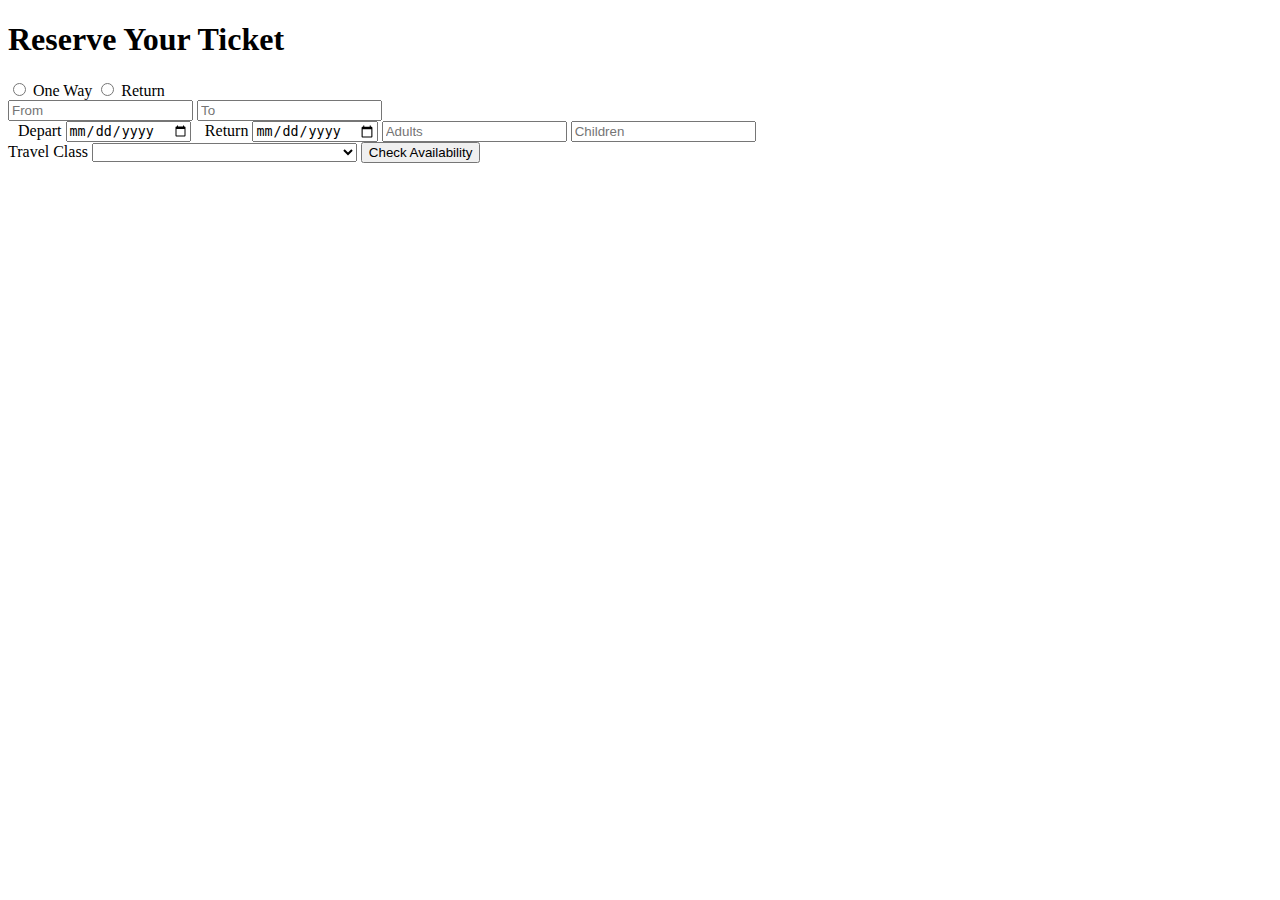
<file: src/app/admin/admin.component.html>
<!DOCTYPE html>
<html lang="en">
<!--<head>
    <meta charset="UTF-8">
    <meta name="viewport" content="width=device-width, initial-scale=1.0">
    <title>Signup Form</title>
    <!--BOOTSTRAP LINK
    <link rel="stylesheet" href="https://maxcdn.bootstrapcdn.com/bootstrap/4.5.0/css/bootstrap.min.css">
</head>-->
<body>
    <form>

        <div class="signup-form bg-dark">

            <div class="Signup-head bg-warning">
                <h1>Reserve Your Ticket</h1>
            </div>

            <div class="signup-content">
                <input type="radio" class="radio" name="r">
                <label class="text-white">One Way</label>
                <input type="radio" class="radio" name="r">
                <label class="text-white">Return</label>
            </div>

            <div class="signup-content2">
                <input type="text" placeholder="From" class="input bg-dark">
                <input type="text" placeholder="To" class="input bg-dark"><br>
            

            <label class="text-white" style="margin-left:10px;">Depart</label>
            <input type="date" class="tarikh bg-dark text-white">
            <label class="text-white" style="margin-left:10px;">Return</label>
            <input type="date" class="tarikh bg-dark">

            <input type="number" class="bg-primary" placeholder="Adults">
            <input type="number" class="bg-dark person" placeholder="Children"><br>

            <label class="text-white travel">Travel Class</label>
            <select class="bg-dark text-white travel2">
                <option></option>
                <option>First Class/1A</option>
                <option>AC 2tier/2A</option>
                <option>AC 3tier/3A</option>
                <option>Executive class chair car/Economy Class</option>
                <option>AC Chair Car</option>
                <option>Sleeper Class</option>
                <option>Second Class</option>
                <option>General</option>
            </select>

            <input type="submit" value="Check Availability" class="submit-btn bg-warning">
        </div>
        </div>
    </form>
</body>
</html>
</file>
